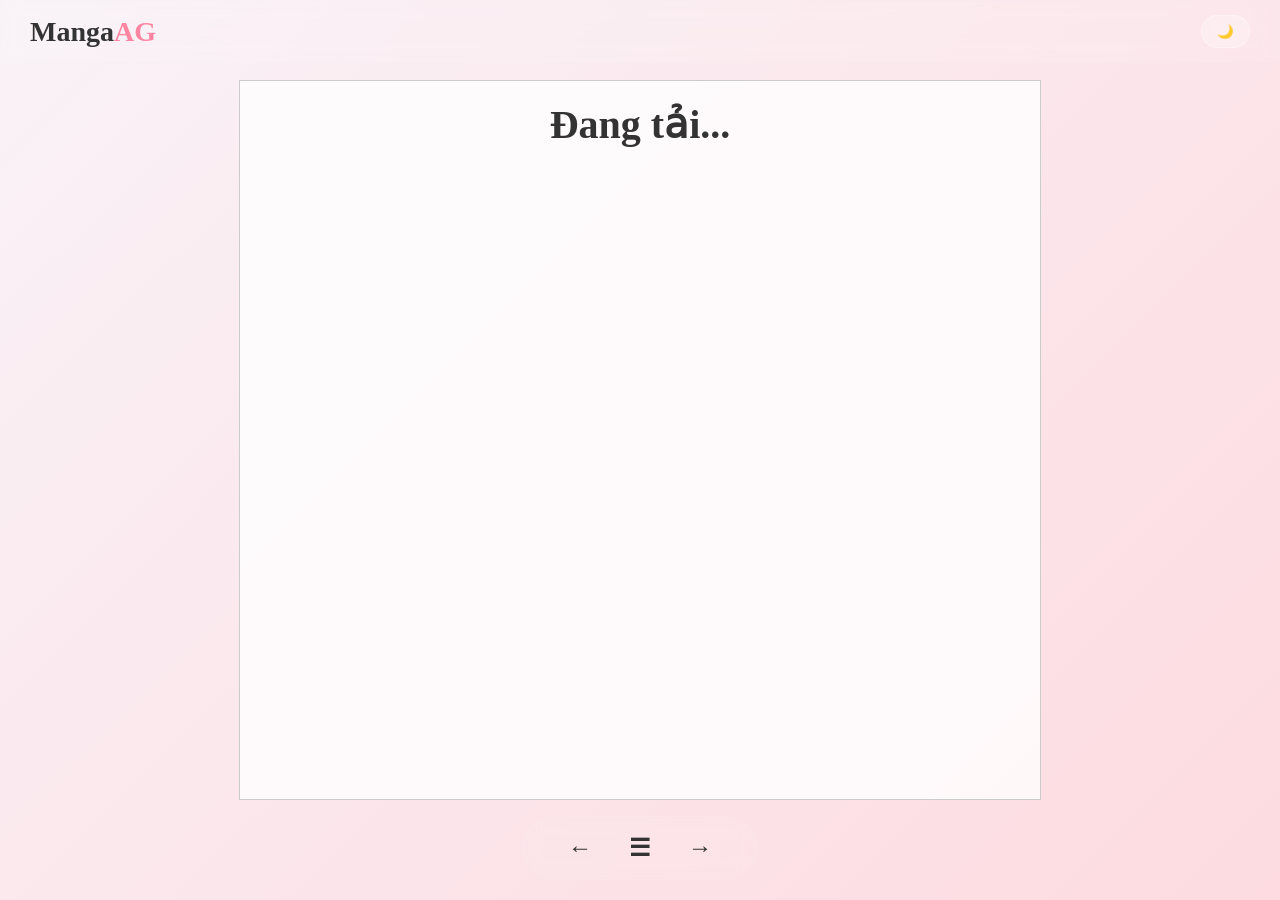
<file: reader.html>
<!DOCTYPE html>
<html lang="vi">
<head>
    <meta charset="UTF-8">
    <meta name="viewport" content="width=device-width, initial-scale=1.0">
    <title>Đọc truyện</title>
    <link rel="icon" type="image/png" href="assets/covers/logo.png">
   
    <link rel="stylesheet" href="css/reader.css">
</head>
<body>

  
    <header class="reader-header">
        <a href="index.html" class="logo">Manga<span>AG</span></a>
        <button id="theme-toggle">Dark/Light Mode</button>
    </header>

    <div class="glass-container">
        <h2 id="chapter-title">Đang tải...</h2>
        <div id="image-list"></div> 
    </div>

   
    <div class="navigation">
        <button id="prev-btn">←</button>
        
        <div class="menu-container">
            <button id="menu-btn">☰</button>
            <div id="chapter-popup" class="popup">
                <ul id="popup-list"></ul>
            </div>
        </div>

        <button id="next-btn">→</button>
    </div>

    <script src="js/reader.js"></script>
</body>
</html>
</file>
<file: css/reader.css>
.reader-header {
    display: flex;
    justify-content: space-between;
    align-items: center;
    padding: 15px 30px;
    background: rgba(255, 255, 255, 0.1);
    backdrop-filter: blur(10px);
    position: fixed; 
    top: 0;
    left: 0;
    width: 100%;
    z-index: 2000;
    box-sizing: border-box;
}


body {
    padding-top: 70px; 
    margin: 0;
}


body {
    background: linear-gradient(135deg, #ffdee9, #b5fffc);
    font-family: 'Times New Roman', serif;
    min-height: 100vh;
    display: flex;
    justify-content: center;
    padding: 20px;
}

.glass-container {
    width: 100%;
    max-width: 800px; /* Độ rộng tối đa chuẩn */
    margin: 80px auto 100px auto;
    display: flex;
    flex-direction: column;
    align-items: center; /* Căn giữa các ảnh có kích thước khác nhau */
}
/* Thêm class này nếu muốn đọc ảnh độ phân giải cao gốc */
.glass-container.fit-original {
    max-width: fit-content;
}
#image-list {
    display: flex;
    flex-direction: column;
    align-items: center;
    width: 100%;
    gap: 0; /* Ảnh dính sát nhau */
}

/* 🌟 ĐÃ CẬP NHẬT: Khắc phục triệt để lỗi mờ ảnh khi phóng to */
/* 1. Khung chứa tự điều chỉnh linh hoạt theo kích thước ảnh */}

/* 2. Sửa lại class manga-page để không bao giờ bị phóng to vượt kích thước thật */
.manga-page {
    /* 🌟 QUAN TRỌNG: width: auto giúp ảnh nhỏ KHÔNG bị kéo giãn ra 800px */
    width: auto !important; 
    max-width: 100%; /* Nếu ảnh quá to thì tự thu nhỏ vừa khung */
    height: auto;
    
    display: block;
    margin: 0 auto;
    padding: 0;

    /* Tối ưu thuật toán hiển thị nét cho trình duyệt Chrome/Edge */
    image-rendering: -webkit-optimize-contrast;
    image-rendering: crisp-edges;
}
.navigation {
    position: fixed;
    bottom: 20px;
    left: 50%;
    transform: translateX(-50%);
    background: rgba(250, 248, 248, 0.075);
    backdrop-filter: blur(10px);
    border: 1px solid rgba(244, 241, 241, 0.14);
    padding: 16px 40px;      
    border-radius: 50px;
    display: flex;
    gap: 25px;               /* Giãn khoảng cách các nút hợp lý */
    z-index: 1000;
}

.navigation button {
    background: transparent;
    border: none;
    cursor: pointer;
    font-weight: bold;
    font-size: 24px;
    color: var(--nav-btn-color, #333); /* Đồng bộ hệ thống màu chữ */
    
    transition: all 0.3s cubic-bezier(0.175, 0.885, 0.32, 1.275); 
}

.navigation button:hover {

    color: var(--logo-ag-color); 

    transform: scale(1.3) translateY(-2px); 
}


.menu-container { position: relative; }

.popup {
    display: none;
    position: absolute;
    bottom: 60px;
    left: 50%;
    transform: translateX(-50%);
    background: rgba(235, 229, 229, 0.573);
    border: 1px solid #917c7c;
    padding: 10px;
    border-radius: 10px;
    width: 180px;        
    max-height: 250px;   
    overflow-y: auto;
    z-index: 9999;
}


#popup-list {
    list-style-type: none; 
    padding: 5px 0;
    margin: 0;
}


#popup-list li {
    padding: 10px 15px;
    font-size: 16px;           
    font-weight: 500;
    cursor: pointer;
    text-align: center;        
    border-radius: 6px;        
    margin: 4px 6px;
    transition: all 0.2s ease; 
}


#popup-list li:hover {
    transform: scale(1.05);    
    background-color: rgba(255, 255, 255, 0.25); 
}


#popup-list li.active-chap {
    border: 2px solid #82d0f200; 
    background-color: rgba(40, 120, 177, 0.54); 
    font-weight: bold;         
}


body.dark-mode #popup-list li:hover {
    background-color: rgba(255, 255, 255, 0.1);
}


:root {
    --nav-btn-bg: rgba(255, 255, 255, 0.2);
    --nav-btn-color: #333;
    --nav-btn-border: rgba(255, 255, 255, 0.3);
    --container-bg: rgba(255, 255, 255, 0.8); 
    --container-border: #ccc;
    
    --bg-gradient: linear-gradient(135deg, #f9f2f7 0%, #fddbe0 100%);
    --bg-header: rgba(255, 255, 255, 0.2);
    --text-color: #333;
    --logo-ag-color: #ff85a2; 
    --border-color: rgba(255, 255, 255, 0.5);
    --card-bg: rgba(255, 255, 255, 0.25);
}


body.dark-mode {
    --nav-btn-bg: rgba(0, 0, 0, 0.3);
    --nav-btn-color: #ffffff;
    --nav-btn-border: rgba(255, 255, 255, 0.1);
    --container-bg: rgba(30, 30, 30, 0.9);
    --container-border: #444;

    
    --bg-gradient: linear-gradient(135deg, #01010b 0%, #320a0a 100%);
    --bg-header: rgba(0, 0, 0, 0.3);
    --text-color: #fff;
    --logo-ag-color: #ff0000; 
    --border-color: rgba(255, 255, 255, 0.1);
    --card-bg: rgba(255, 255, 255, 0.05);
}


.popup {
    background: var(--container-bg); 
    border: 1px solid var(--container-border); 
    color: var(--nav-btn-color); 
}


.glass-container {
    background: var(--container-bg);
    border: 1px solid var(--container-border);
}


body {
    margin: 0;
    padding: 0;
    font-family: 'Times New Roman', serif;
    background: var(--bg-gradient);
    min-height: 100vh;
    color: var(--text-color);
    transition: background 0.5s ease;
}


.glass-header {
    background: var(--bg-header);
    backdrop-filter: blur(15px);
    border-bottom: 1px solid var(--border-color);
    padding: 15px 30px;
    display: flex;
    justify-content: space-between;
    align-items: center;
    position: sticky;
    top: 0;
    z-index: 1000;
}

.logo {
    font-size: 28px;
    font-weight: bold;
    text-decoration: none;
    color: var(--text-color);
    cursor: pointer;
}

.logo span {
    color: var(--logo-ag-color);
    transition: color 0.3s ease;
}


.search-bar {
    background: rgba(255, 255, 255, 0.2);
    border: 1px solid var(--border-color);
    padding: 10px 20px;
    border-radius: 25px;
    width: 40%;
    outline: none;
    color: var(--text-color);
}


.glass-btn {
    background: var(--bg-header);
    border: 1px solid var(--border-color);
    padding: 8px 15px;
    border-radius: 15px;
    color: var(--text-color);
    backdrop-filter: blur(5px);
    cursor: pointer;
    transition: all 0.3s ease;
}

.glass-btn:hover {
    background: var(--accent-color);
    color: white;
}

.slider-container {
    padding: 20px;
}

.slider {
    display: flex;
    overflow-x: auto;
    gap: 20px;
    padding: 20px;
}

.manga-card {
    background: var(--card-bg);
    backdrop-filter: blur(10px);
    border: 1px solid var(--border-color);
    border-radius: 15px;
    padding: 15px;
    min-width: 200px;
    text-align: center;
}
.manga-card:hover {
    transform: translateY(-10px);
    background: rgba(255, 255, 255, 0.4);
}

.section-title {
    text-align: center; 
    margin: 30px 0;     
    font-size: 32px;    
    color: var(--text-color);
}


.glass-panel {
    background: rgba(255, 255, 255, 0.2);
    backdrop-filter: blur(15px);
    border: 1px solid rgba(70, 63, 63, 0);
    border-radius: 20px;
    padding: 30px;
    margin: 20px auto;
    max-width: 900px;
    color: var(--text-color);
}

.info-layout {
    display: flex;
    gap: 30px;
}

.manga-cover {
    width: 250px;
    border-radius: 10px;
    box-shadow: 0 10px 20px rgba(0,0,0,0.2);
}

.status-badge {
    background: #00ff88;
    color: #fff;
    font-size: 14px;
    padding: 5px 10px;
    border-radius: 15px;
}

#chapter-list {
    list-style: none;
    padding: 0;
    margin-top: 20px;
}

#chapter-list li {
    background: rgba(255, 255, 255, 0.214); 
    margin-bottom: 10px;
    padding: 15px 20px;
    border-radius: 8px;
    transition: all 0.3s ease;
}

#chapter-list li:hover {
    background: rgba(255, 255, 255, 0.1); 
}

#chapter-list li a {
    text-decoration: none; 
    color: var(--text-color); 
    display: block; 
    font-size: 16px;
}


#manga-list {
    display: grid;
    grid-template-columns: repeat(6, 1fr); 
    gap: 15px; 
    padding: 20px;
}

.manga-card img {
    width: 100%;
    aspect-ratio: 2 / 3; 
    object-fit: cover;
    border-radius: 8px;
    display: block;
}

.manga-card h3 {
    margin: 10px 0 5px 0;
    font-size: 18px;
    white-space: nowrap;
    overflow: hidden;
    text-overflow: ellipsis; 
}

.chapter-count {
    font-size: 18px;
    color: #000000; 
    margin-bottom: 10px;
}

body.dark-mode .chapter-count {
    color: #bdc3c7; 
}

#chapter-title {
    text-align: center; 
    margin-top: 20px;   
    margin-bottom: 20px;
    color: var(--text-color, #ffffff); 
    font-size: 40px;
}

.navigation button, 
.menu-container button, 
#prev-btn, 
#next-btn, 
#menu-btn,
#popup-list li {
    cursor: pointer; 
}

#theme-toggle {
    background: rgba(255, 255, 255, 0.2); 
    backdrop-filter: blur(10px);
    border: 1px solid rgba(255, 255, 255, 0.3);
    padding: 8px 15px;
    border-radius: 20px;
    cursor: pointer;
    color: var(--text-color, #333); 
    transition: all 0.3s ease;
}

#theme-toggle:hover {
    background: rgba(255, 255, 255, 0.4);
}

body.dark-mode #theme-toggle {
    background: rgba(0, 0, 0, 0.3);
    border: 1px solid rgba(255, 255, 255, 0.1);
    color: #fff;

}
/* ==========================================
   📱 TỐI ƯU RIÊNG CHO ĐIỆN THOẠI (Dưới 768px)
   ========================================== */
@media (max-width: 768px) {
    /* 1. Xóa bỏ lề 2 bên màn hình để ảnh tràn viền tối đa */
    body {
        padding-left: 0 !important;
        padding-right: 0 !important;
    }

    .glass-container {
        width: 100% !important;
        max-width: 100% !important;
        margin-top: 60px !important;
        margin-bottom: 80px !important;
    }

    /* 2. Trên điện thoại: Ép ảnh giãn 100% chiều rộng để đọc rõ chữ */
    .manga-page {
        width: 100% !important;
        height: auto !important;
    }
</file>
